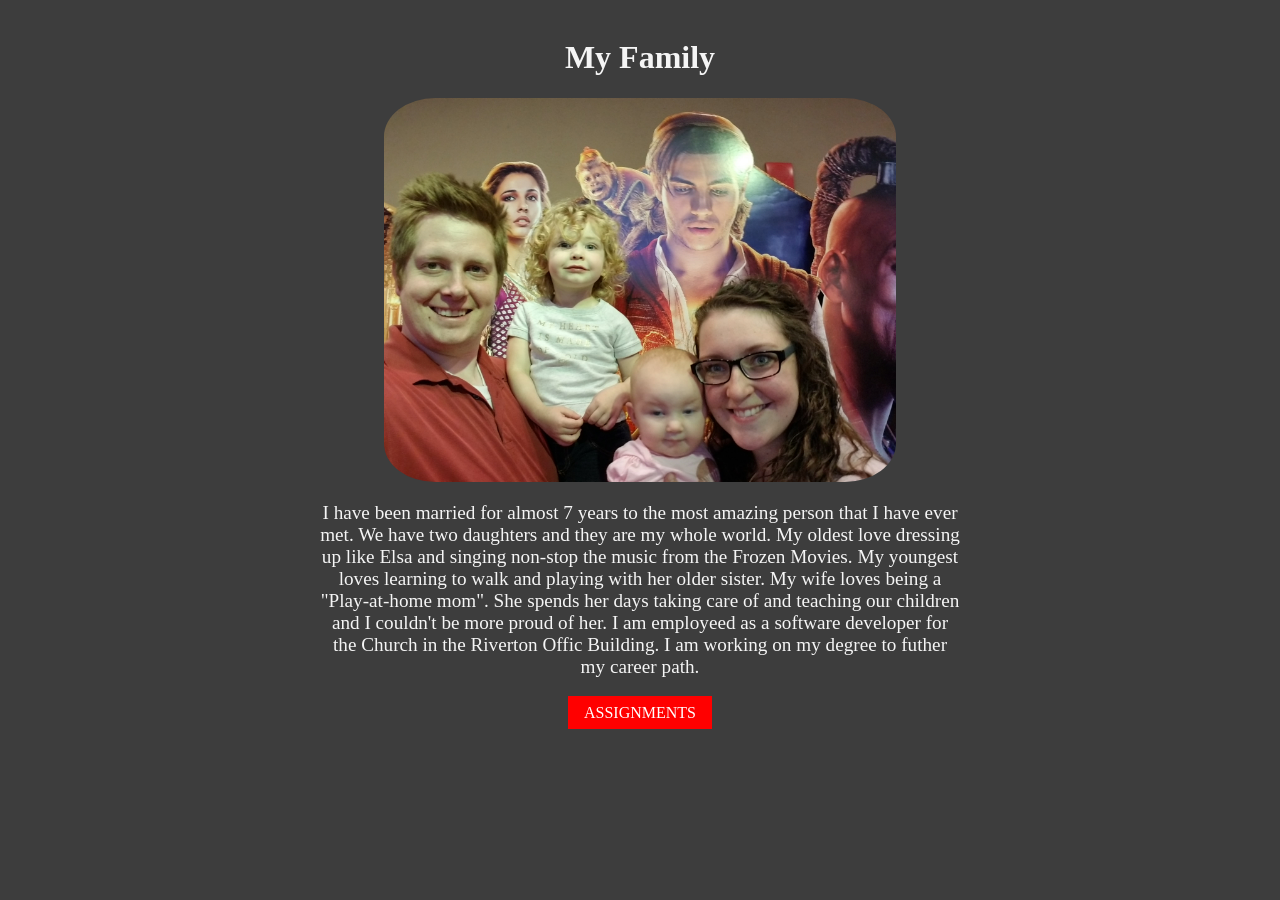
<file: 02Prove/index.html>
<!DOCTYPE html>
<html lang="en-us">

<head>
    <meta charset="UTF-8">
    <title>Prove 02: Web Engineering</title>
    <link rel="stylesheet" type="text/css" href="recs/style.css">
    <script type="text/javascript" src="recs/JavaScript.js"></script>
    <meta name="viewport" content="width=device-width, initial-scale=1.0">
    <meta name="description" content="Mobile Applications">
</head>

<body>
    <div id="introduction">
        <h1>My Family</h1>
        <img src="media/family2.jpg" alt="My Family" id="familyPicture">
        <div id="introText">
            <p1>I have been married for almost 7 years to the most amazing person that I have ever met. We have two
                daughters and they are
                my whole world. My oldest love dressing up like Elsa and singing non-stop the music from the Frozen
                Movies. My youngest loves
                learning to walk and playing with her older sister. My wife loves being a "Play-at-home mom". She spends
                her days taking care of
                and teaching our children and I couldn't be more proud of her. I am employeed as a software developer
                for the Church in the Riverton
                Offic Building. I am working on my degree to futher my career path.
            </p1>
        </div>
    </div>
    <div id="linkDiv">
        <p><a href="assignments.html">Assignments</a></p>
    </div>
</body>

</html>
</file>
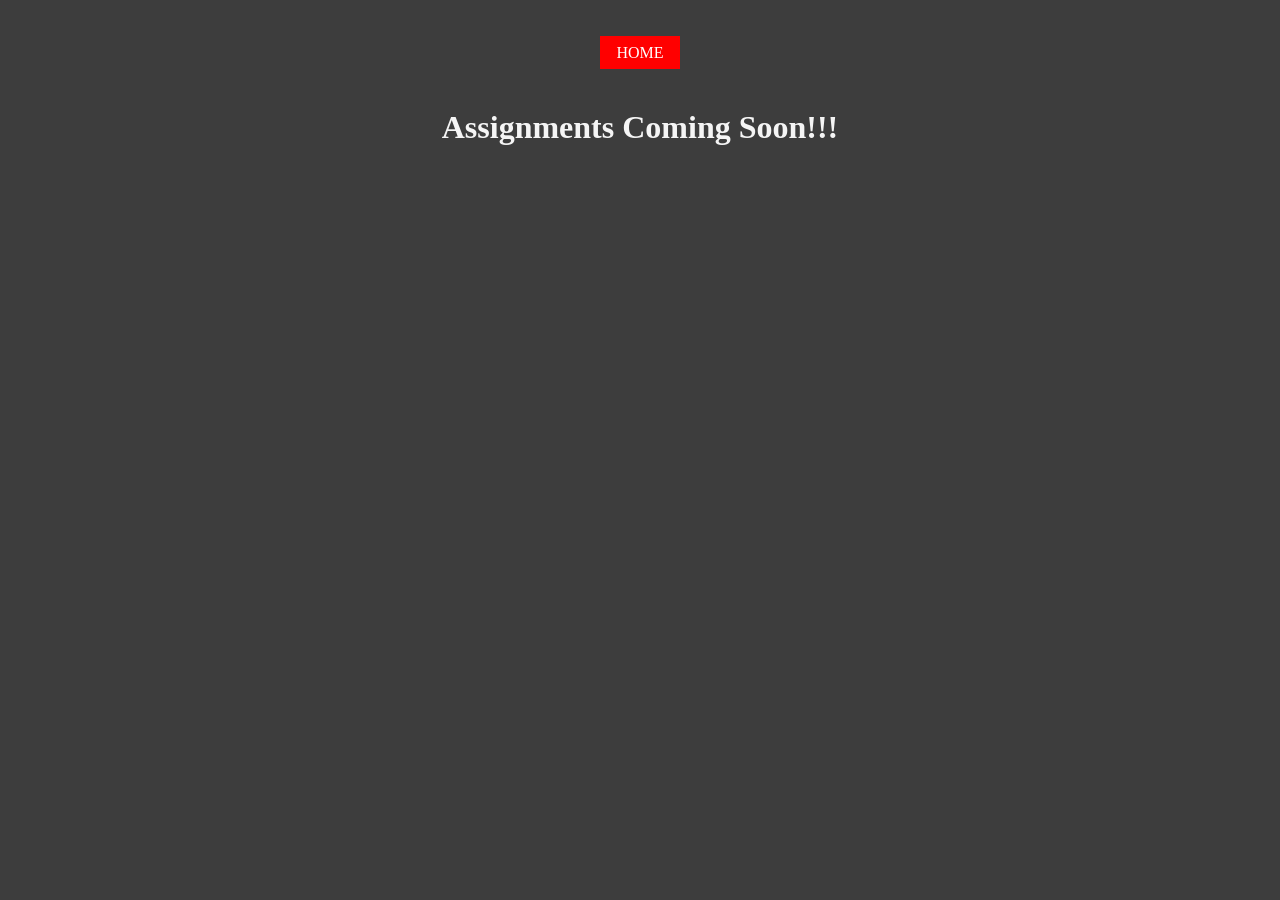
<file: 02Prove/assignments.html>
<!DOCTYPE html>
<html lang="en-us">

<head>
    <meta charset="UTF-8">
    <title>Prove 02: Web Engineering, Assignments</title>
    <link rel="stylesheet" type="text/css" href="recs/style.css">
    <script type="text/javascript" src="recs/JavaScript.js"></script>
    <meta name="viewport" content="width=device-width, initial-scale=1.0">
    <meta name="description" content="Mobile Applications">
</head>

<body>
    <div id="linkDiv">
        <p><a href="index.html">Home</a></p>
    </div>
    <div id="Assignments">
        <h1>Assignments Coming Soon!!!</h1>
    </div>
    </div>
    <?php include 'footer.php';?>
</body>
</html>
</file>
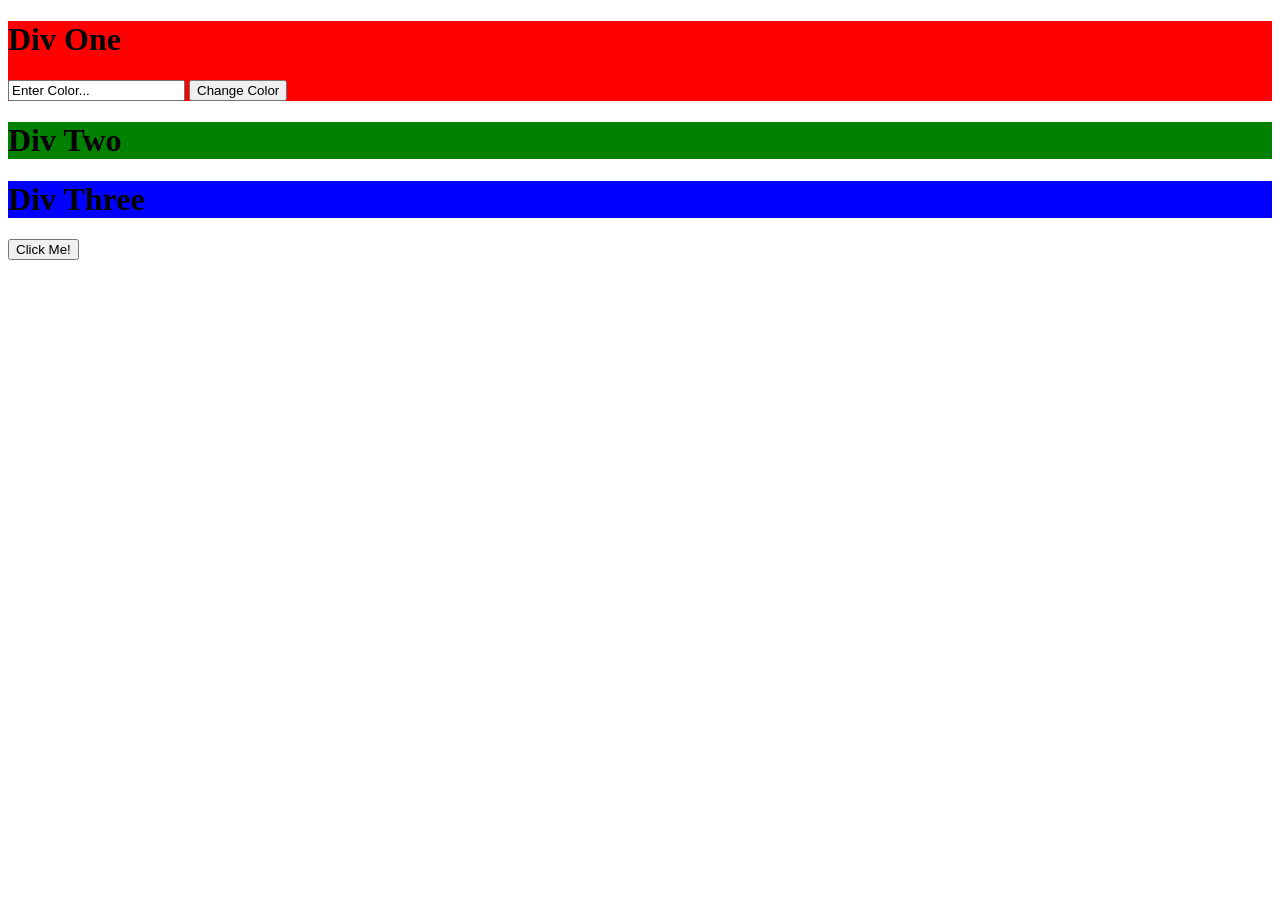
<file: 02Teach/helloWorld.html>
<!DOCTYPE html>
<html lang="en-us">

<head>
    <meta charset="UTF-8">
    <title>Teach 02: Web Engineering</title>
    <link rel="stylesheet" type="text/css" href="recs/style.css">
    <script type="text/javascript" src="recs/JavaScript.js"></script>
    <meta name="viewport" content="width=device-width, initial-scale=1.0">
    <meta name="description" content="Mobile Applications">
</head>

<body>
    <div id="one">
        <h1>Div One</h1>
        <input type="text" id="color" value="Enter Color...">
        <button type="button" onclick="changeColor()">Change Color</button>
    </div>

    <div id="two">
        <h1>Div Two</h1>
    </div>
    <div id="three">
        <h1>Div Three</h1>
    </div>

    <button type="button" onclick="clickMe()">Click Me!</button>


</body>

</html>
</file>
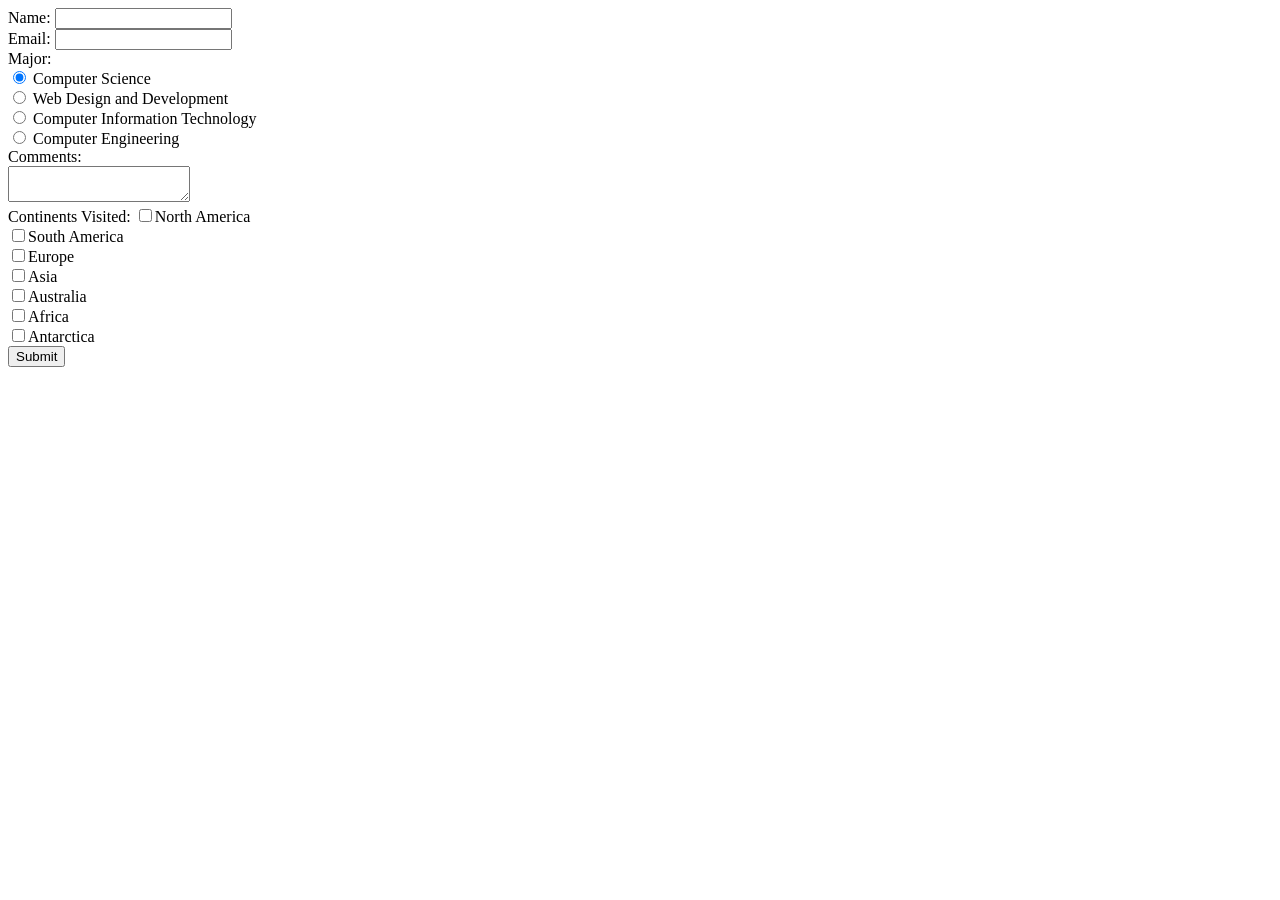
<file: 03Teach/hello.html>
<!DOCTYPE html>
<html lang="en-us">

<head>
    <meta charset="UTF-8">
    <title>Page For Web Engineering</title>
    <meta name="viewport" content="width=device-width, initial-scale=1.0">
    <meta name="description" content="Mobile Applications">
</head>

<body>
    <form action="vars.php" method="POST">
        Name: <input type="text" name="username"><br>
        Email: <input type="text" name="emailAddress"><br>
        Major:<br>
        <input type="radio" name="major" value="Computer Science" checked> Computer Science<br>
        <input type="radio" name="major" value="Web Design and Development"> Web Design and Development<br>
        <input type="radio" name="major" value="Computer Information Technology"> Computer Information Technology<br>
        <input type="radio" name="major" value="Computer Engineering"> Computer Engineering<br>
        Comments: <br>
        <textarea name="comments"></textarea><br>
        Continents Visited:
        <input type="checkbox" name="Continents[]" value="North America">North America<br>
        <input type="checkbox" name="Continents[]" value="South America">South America<br>
        <input type="checkbox" name="Continents[]" value="Europe">Europe<br>
        <input type="checkbox" name="Continents[]" value="Asia">Asia<br>
        <input type="checkbox" name="Continents[]" value="Australia">Australia<br>
        <input type="checkbox" name="Continents[]" value="Africa">Africa<br>
        <input type="checkbox" name="Continents[]" value="Antarctica">Antarctica<br>

        <input type="submit">
    </form>
</body>

</html>
</file>
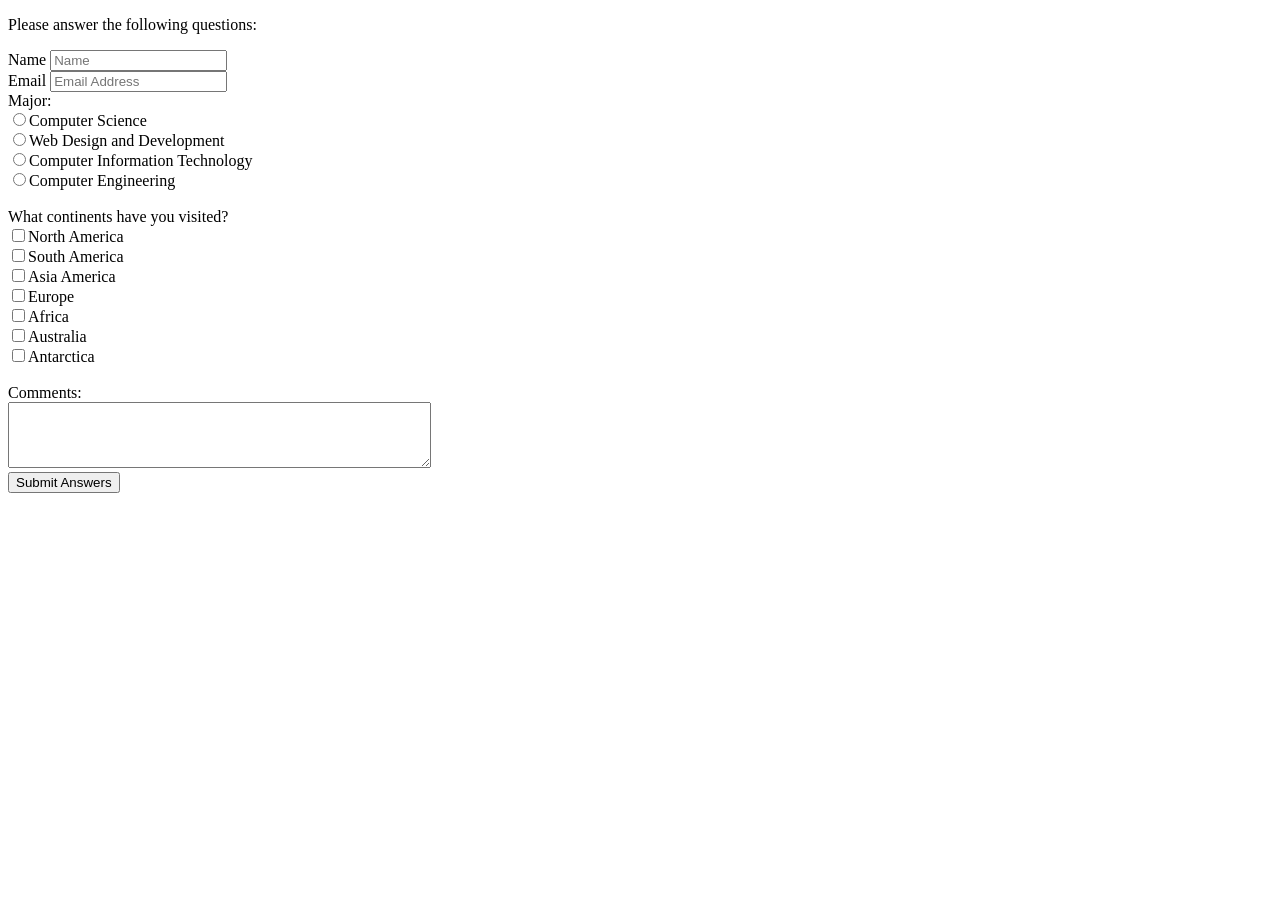
<file: 03Teach/teacher.html>
<!DOCTYPE html>
<html>
	<head>
		<title>PHP Form Submission Activity</title>
	</head>

	<body>
		<form method="POST" action="results.php">
			<p>Please answer the following questions:</p>

			<label for="name">Name</label>
			<input type="text" placeholder="Name" id="name" name="name">
			<br />

			<label for="email">Email</label>
			<input type="text" placeholder="Email Address" id="email" name="email">
			<br />

			Major:<br />
			<!-- Notice that each radio button has the same name, but
			different a different id -->
			<input type="radio" name="major" value="Computer Science" id="major-cs"><label for="major-cs">Computer Science</label><br />
			<input type="radio" name="major" value="Web Design and Development" id="major-wdd"><label for="major-wdd">Web Design and Development</label><br />
			<input type="radio" name="major" value="Computer Information Technology" id="major-cit"><label for="major-cit">Computer Information Technology</label><br />
			<input type="radio" name="major" value="Computer Engineering" id="major-ce"><label for="major-ce">Computer Engineering</label><br />
			<br />

			<!-- Notice that each checkbox has the same name and that there are square brackets, []'s, in the name. This tells PHP that they should treated as an array of values -->
			What continents have you visited?<br />
			<input type="checkbox" name="places[]" id="place-na" value="North America"><label for="place-na">North America</label><br />
			<input type="checkbox" name="places[]" id="place-sa" value="South America"><label for="place-sa">South America</label><br />
			<input type="checkbox" name="places[]" id="place-asia" value="Asia"><label for="place-asia">Asia America</label><br />
			<input type="checkbox" name="places[]" id="place-eu" value="Europe"><label for="place-eu">Europe</label><br />
			<input type="checkbox" name="places[]" id="place-af" value="Africa"><label for="place-af">Africa</label><br />
			<input type="checkbox" name="places[]" id="place-aus" value="Australia"><label for="place-aus">Australia</label><br />
			<input type="checkbox" name="places[]" id="place-ant" value="Antarctica"><label for="place-ant">Antarctica</label><br />
			<br />

			<label for="comments">Comments:</label><br />
			<textarea id="comments" name="comments" rows="4" cols="50"></textarea>
			<br />
			<input type="submit" value="Submit Answers">


		</form>

	</body>

</html>
</file>
<file: 02Prove/recs/style.css>
body{
    background-color:  rgb(61, 61, 61);
    display: inline;
}

h1{
    color: whitesmoke;
    text-align: center;
}

#introText{
    color: whitesmoke;
    text-align: center;
    margin-left: 25%;
    margin-right: 25%;
    margin-top: 20px;
    font-size: larger;
}

#familyPicture{
    display: block;
  margin-left: auto;
  margin-right: auto;
  width: 40%;
  transition: width 2s;
  border-radius: 10%;
}

#familyPicture:hover{
    width: 45%
}



#linkDiv{
    text-align: center;
    margin-top: 20px;
    margin: auto;
  width: 60%;
  padding: 10px;
}

a{  
    text-align: center;   
    background-color: red;
    color: white;
    padding: .5em 1em;
    text-decoration: none;
    text-transform: uppercase;
}
a:hover{
    background-color: black;
}

#one {
background-color:red;
font: 15px;
}
</file>
<file: 02Teach/recs/style.css>
#one {
background-color:red;
font: 15px;
}
#one:hover{
    font: 20px bold;
}
    
#two {
background-color: green;
font-size: 12pt;
}
#two:hover{
    font: 20px bold;
}
    
#three {
background-color: blue;
font-size: 12pt;
}
#three:hover{
    font: 20px bold;
}
</file>
